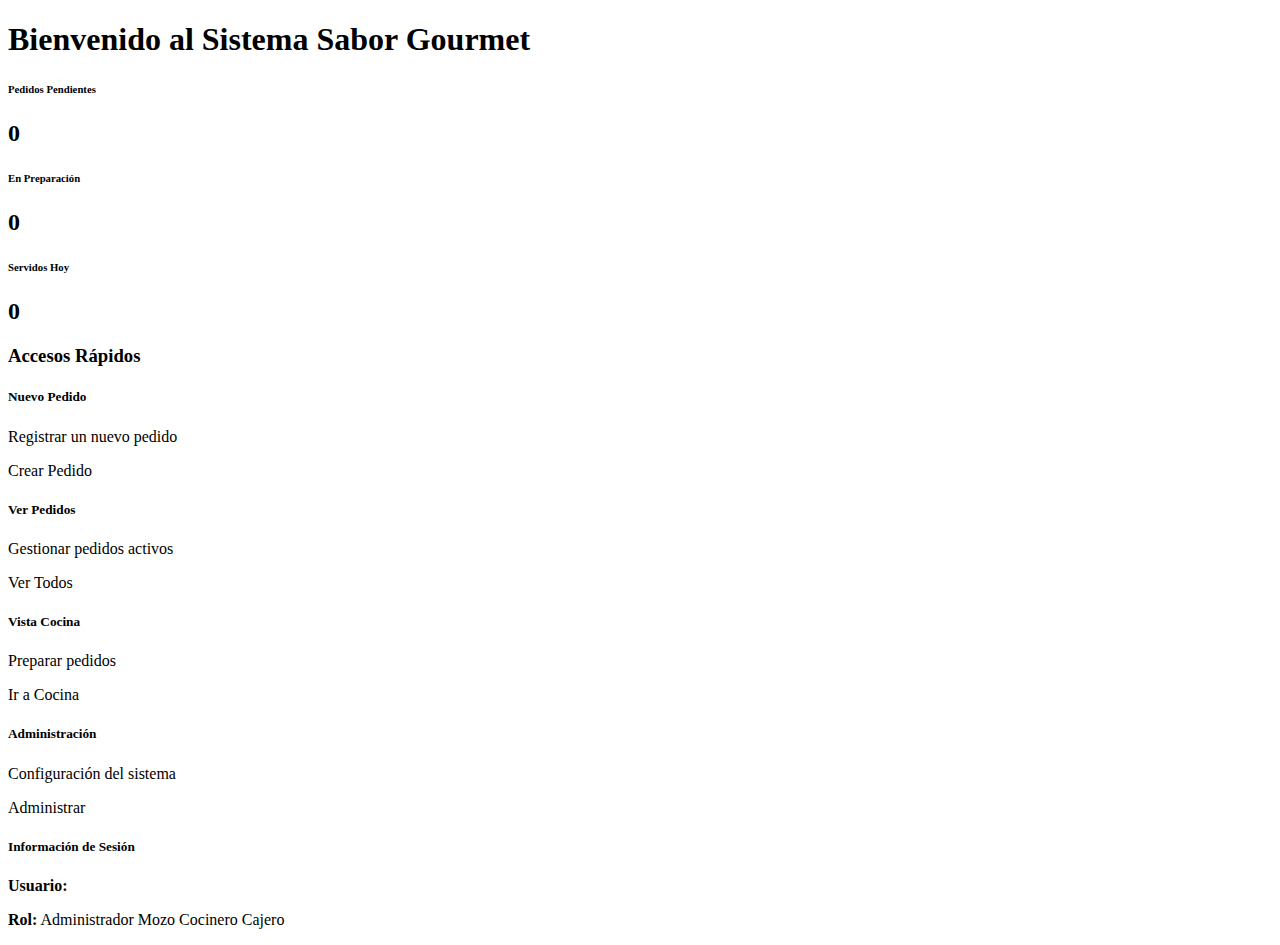
<file: src/main/resources/templates/index.html>
<!DOCTYPE html>
<html xmlns:th="http://www.thymeleaf.org"
      xmlns:sec="http://www.thymeleaf.org/extras/spring-security"
      xmlns:layout="http://www.ultraq.net.nz/thymeleaf/layout"
      layout:decorate="~{layout/base}">
<head>
    <title>Inicio - Sabor Gourmet</title>
</head>
<body>
<div layout:fragment="content">
    <div class="row">
        <div class="col-12">
            <h1 class="mb-4">
                <i class="bi bi-house-door-fill"></i>
                Bienvenido al Sistema Sabor Gourmet
            </h1>
        </div>
    </div>

    <!-- Tarjetas de Estadísticas -->
    <div class="row mb-4" sec:authorize="hasAnyRole('MOZO', 'COCINERO', 'ADMIN')">
        <div class="col-md-4">
            <div class="card bg-warning text-white">
                <div class="card-body">
                    <div class="d-flex justify-content-between align-items-center">
                        <div>
                            <h6 class="card-title text-white">Pedidos Pendientes</h6>
                            <h2 class="mb-0" th:text="${pedidosPendientes}">0</h2>
                        </div>
                        <i class="bi bi-hourglass-split" style="font-size: 3rem; opacity: 0.5;"></i>
                    </div>
                </div>
            </div>
        </div>

        <div class="col-md-4">
            <div class="card bg-info text-white">
                <div class="card-body">
                    <div class="d-flex justify-content-between align-items-center">
                        <div>
                            <h6 class="card-title text-white">En Preparación</h6>
                            <h2 class="mb-0" th:text="${pedidosEnPreparacion}">0</h2>
                        </div>
                        <i class="bi bi-fire" style="font-size: 3rem; opacity: 0.5;"></i>
                    </div>
                </div>
            </div>
        </div>

        <div class="col-md-4">
            <div class="card bg-success text-white">
                <div class="card-body">
                    <div class="d-flex justify-content-between align-items-center">
                        <div>
                            <h6 class="card-title text-white">Servidos Hoy</h6>
                            <h2 class="mb-0" th:text="${pedidosServidos}">0</h2>
                        </div>
                        <i class="bi bi-check-circle-fill" style="font-size: 3rem; opacity: 0.5;"></i>
                    </div>
                </div>
            </div>
        </div>
    </div>

    <!-- Accesos Rápidos -->
    <div class="row">
        <div class="col-12">
            <h3 class="mb-3">Accesos Rápidos</h3>
        </div>

        <div class="col-md-3 mb-3" sec:authorize="hasAnyRole('MOZO', 'ADMIN')">
            <div class="card h-100 text-center">
                <div class="card-body">
                    <i class="bi bi-plus-circle text-primary" style="font-size: 4rem;"></i>
                    <h5 class="card-title mt-3">Nuevo Pedido</h5>
                    <p class="card-text">Registrar un nuevo pedido</p>
                    <a th:href="@{/pedidos/nuevo}" class="btn btn-primary">
                        <i class="bi bi-plus"></i> Crear Pedido
                    </a>
                </div>
            </div>
        </div>

        <div class="col-md-3 mb-3" sec:authorize="hasAnyRole('MOZO', 'COCINERO', 'ADMIN')">
            <div class="card h-100 text-center">
                <div class="card-body">
                    <i class="bi bi-list-ul text-success" style="font-size: 4rem;"></i>
                    <h5 class="card-title mt-3">Ver Pedidos</h5>
                    <p class="card-text">Gestionar pedidos activos</p>
                    <a th:href="@{/pedidos}" class="btn btn-success">
                        <i class="bi bi-eye"></i> Ver Todos
                    </a>
                </div>
            </div>
        </div>

        <div class="col-md-3 mb-3" sec:authorize="hasAnyRole('COCINERO', 'ADMIN')">
            <div class="card h-100 text-center">
                <div class="card-body">
                    <i class="bi bi-fire text-danger" style="font-size: 4rem;"></i>
                    <h5 class="card-title mt-3">Vista Cocina</h5>
                    <p class="card-text">Preparar pedidos</p>
                    <a th:href="@{/pedidos/cocina}" class="btn btn-danger">
                        <i class="bi bi-fire"></i> Ir a Cocina
                    </a>
                </div>
            </div>
        </div>

        <div class="col-md-3 mb-3" sec:authorize="hasRole('ADMIN')">
            <div class="card h-100 text-center">
                <div class="card-body">
                    <i class="bi bi-gear text-secondary" style="font-size: 4rem;"></i>
                    <h5 class="card-title mt-3">Administración</h5>
                    <p class="card-text">Configuración del sistema</p>
                    <a th:href="@{/admin}" class="btn btn-secondary">
                        <i class="bi bi-gear"></i> Administrar
                    </a>
                </div>
            </div>
        </div>
    </div>

    <!-- Información del Usuario -->
    <div class="row mt-4">
        <div class="col-12">
            <div class="card">
                <div class="card-body">
                    <h5 class="card-title">
                        <i class="bi bi-person-badge"></i> Información de Sesión
                    </h5>
                    <p class="mb-1">
                        <strong>Usuario:</strong> <span sec:authentication="name"></span>
                    </p>
                    <p class="mb-0">
                        <strong>Rol:</strong>
                        <th:block sec:authorize="hasRole('ADMIN')">Administrador</th:block>
                        <th:block sec:authorize="hasRole('MOZO')">Mozo</th:block>
                        <th:block sec:authorize="hasRole('COCINERO')">Cocinero</th:block>
                        <th:block sec:authorize="hasRole('CAJERO')">Cajero</th:block>
                    </p>
                </div>
            </div>
        </div>
    </div>
</div>
</body>
</html>
</file>
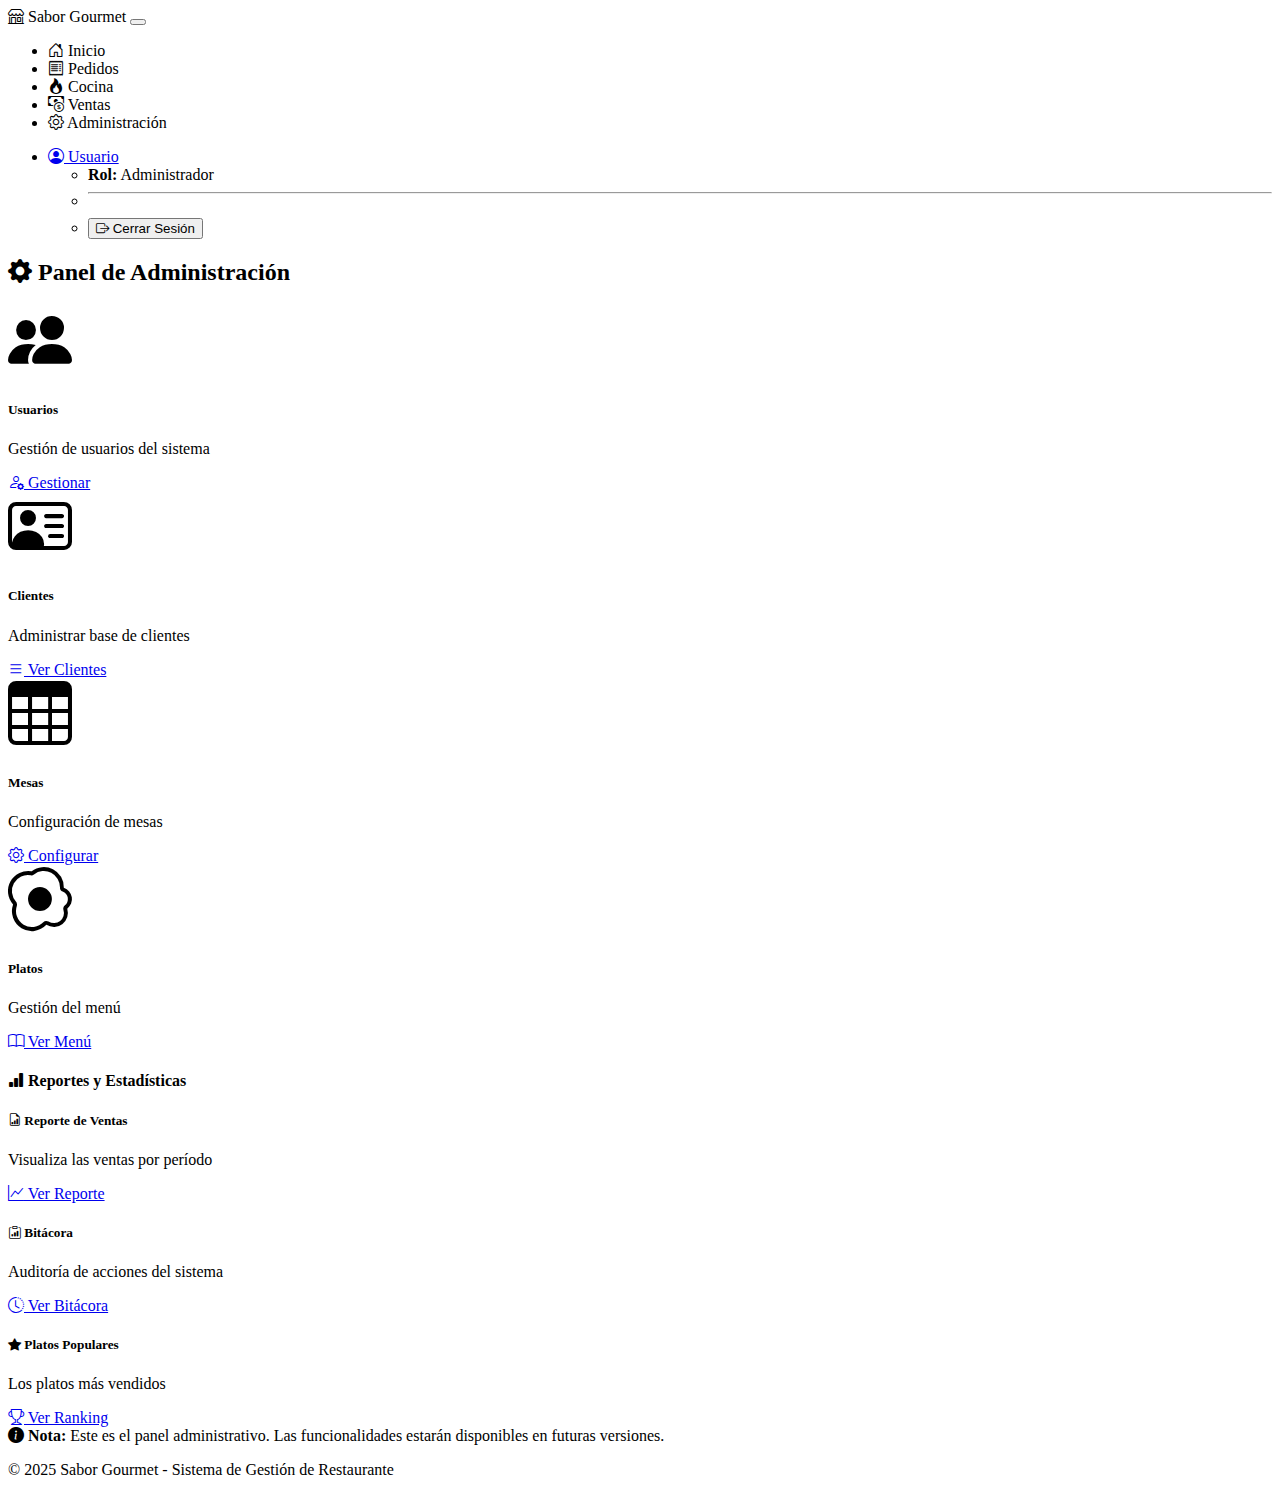
<file: src/main/resources/templates/admin/index.html>
<!DOCTYPE html>
<html xmlns:th="http://www.thymeleaf.org"
      xmlns:sec="http://www.thymeleaf.org/extras/spring-security">
<head>
    <meta charset="UTF-8">
    <meta name="viewport" content="width=device-width, initial-scale=1.0">
    <title>Administración - Sabor Gourmet</title>

    <!-- Bootstrap 5 CSS -->
    <link href="https://cdn.jsdelivr.net/npm/bootstrap@5.3.8/dist/css/bootstrap.min.css" rel="stylesheet" integrity="sha384-sRIl4kxILFvY47J16cr9ZwB07vP4J8+LH7qKQnuqkuIAvNWLzeN8tE5YBujZqJLB" crossorigin="anonymous">

    <!-- Bootstrap Icons -->
    <link rel="stylesheet" href="https://cdn.jsdelivr.net/npm/bootstrap-icons@1.11.2/font/bootstrap-icons.css">

    <!-- Custom CSS -->
    <link rel="stylesheet" th:href="@{/css/custom.css}">
</head>
<body>
<!-- Navbar (copia del index.html) -->
<nav class="navbar navbar-expand-lg navbar-dark bg-primary">
    <div class="container-fluid">
        <a class="navbar-brand" th:href="@{/}">
            <i class="bi bi-shop"></i> Sabor Gourmet
        </a>
        <button class="navbar-toggler" type="button" data-bs-toggle="collapse" data-bs-target="#navbarNav">
            <span class="navbar-toggler-icon"></span>
        </button>
        <div class="collapse navbar-collapse" id="navbarNav">
            <ul class="navbar-nav me-auto">
                <li class="nav-item">
                    <a class="nav-link" th:href="@{/}">
                        <i class="bi bi-house-door"></i> Inicio
                    </a>
                </li>
                <li class="nav-item" sec:authorize="hasAnyRole('MOZO', 'COCINERO', 'ADMIN')">
                    <a class="nav-link" th:href="@{/pedidos}">
                        <i class="bi bi-receipt"></i> Pedidos
                    </a>
                </li>
                <li class="nav-item" sec:authorize="hasAnyRole('COCINERO', 'ADMIN')">
                    <a class="nav-link" th:href="@{/pedidos/cocina}">
                        <i class="bi bi-fire"></i> Cocina
                    </a>
                </li>
                <li class="nav-item" sec:authorize="hasAnyRole('CAJERO', 'ADMIN')">
                    <a class="nav-link" th:href="@{/ventas}">
                        <i class="bi bi-cash-coin"></i> Ventas
                    </a>
                </li>
                <li class="nav-item" sec:authorize="hasRole('ADMIN')">
                    <a class="nav-link active" th:href="@{/admin}">
                        <i class="bi bi-gear"></i> Administración
                    </a>
                </li>
            </ul>
            <ul class="navbar-nav">
                <li class="nav-item dropdown">
                    <a class="nav-link dropdown-toggle" href="#" id="userDropdown" role="button"
                       data-bs-toggle="dropdown">
                        <i class="bi bi-person-circle"></i>
                        <span sec:authentication="name">Usuario</span>
                    </a>
                    <ul class="dropdown-menu dropdown-menu-end">
                        <li>
                                <span class="dropdown-item-text">
                                    <strong>Rol:</strong> Administrador
                                </span>
                        </li>
                        <li><hr class="dropdown-divider"></li>
                        <li>
                            <form th:action="@{/logout}" method="post">
                                <button type="submit" class="dropdown-item">
                                    <i class="bi bi-box-arrow-right"></i> Cerrar Sesión
                                </button>
                            </form>
                        </li>
                    </ul>
                </li>
            </ul>
        </div>
    </div>
</nav>

<!-- Contenido Principal -->
<main class="container-fluid py-4">
    <div class="row mb-4">
        <div class="col-12">
            <h2>
                <i class="bi bi-gear-fill"></i>
                Panel de Administración
            </h2>
        </div>
    </div>

    <!-- Gestión de Recursos -->
    <div class="row">
        <div class="col-md-3 mb-3">
            <div class="card h-100 text-center">
                <div class="card-body">
                    <i class="bi bi-people-fill text-primary" style="font-size: 4rem;"></i>
                    <h5 class="card-title mt-3">Usuarios</h5>
                    <p class="card-text">Gestión de usuarios del sistema</p>
                    <a href="#" class="btn btn-primary">
                        <i class="bi bi-person-gear"></i> Gestionar
                    </a>
                </div>
            </div>
        </div>

        <div class="col-md-3 mb-3">
            <div class="card h-100 text-center">
                <div class="card-body">
                    <i class="bi bi-person-vcard text-success" style="font-size: 4rem;"></i>
                    <h5 class="card-title mt-3">Clientes</h5>
                    <p class="card-text">Administrar base de clientes</p>
                    <a href="#" class="btn btn-success">
                        <i class="bi bi-list"></i> Ver Clientes
                    </a>
                </div>
            </div>
        </div>

        <div class="col-md-3 mb-3">
            <div class="card h-100 text-center">
                <div class="card-body">
                    <i class="bi bi-table text-warning" style="font-size: 4rem;"></i>
                    <h5 class="card-title mt-3">Mesas</h5>
                    <p class="card-text">Configuración de mesas</p>
                    <a href="#" class="btn btn-warning">
                        <i class="bi bi-gear"></i> Configurar
                    </a>
                </div>
            </div>
        </div>

        <div class="col-md-3 mb-3">
            <div class="card h-100 text-center">
                <div class="card-body">
                    <i class="bi bi-egg-fried text-danger" style="font-size: 4rem;"></i>
                    <h5 class="card-title mt-3">Platos</h5>
                    <p class="card-text">Gestión del menú</p>
                    <a href="#" class="btn btn-danger">
                        <i class="bi bi-book"></i> Ver Menú
                    </a>
                </div>
            </div>
        </div>
    </div>

    <!-- Reportes -->
    <div class="row mt-4">
        <div class="col-12">
            <h4 class="mb-3">
                <i class="bi bi-bar-chart-fill"></i> Reportes y Estadísticas
            </h4>
        </div>

        <div class="col-md-4 mb-3">
            <div class="card">
                <div class="card-body">
                    <h5 class="card-title">
                        <i class="bi bi-file-earmark-bar-graph"></i> Reporte de Ventas
                    </h5>
                    <p class="card-text">Visualiza las ventas por período</p>
                    <a href="#" class="btn btn-info">
                        <i class="bi bi-graph-up"></i> Ver Reporte
                    </a>
                </div>
            </div>
        </div>

        <div class="col-md-4 mb-3">
            <div class="card">
                <div class="card-body">
                    <h5 class="card-title">
                        <i class="bi bi-clipboard-data"></i> Bitácora
                    </h5>
                    <p class="card-text">Auditoría de acciones del sistema</p>
                    <a href="#" class="btn btn-secondary">
                        <i class="bi bi-clock-history"></i> Ver Bitácora
                    </a>
                </div>
            </div>
        </div>

        <div class="col-md-4 mb-3">
            <div class="card">
                <div class="card-body">
                    <h5 class="card-title">
                        <i class="bi bi-star-fill"></i> Platos Populares
                    </h5>
                    <p class="card-text">Los platos más vendidos</p>
                    <a href="#" class="btn btn-warning">
                        <i class="bi bi-trophy"></i> Ver Ranking
                    </a>
                </div>
            </div>
        </div>
    </div>

    <div class="alert alert-info mt-4" role="alert">
        <i class="bi bi-info-circle-fill"></i>
        <strong>Nota:</strong> Este es el panel administrativo. Las funcionalidades estarán disponibles en futuras versiones.
    </div>
</main>

<!-- Footer -->
<footer class="bg-light text-center text-muted py-3 mt-5">
    <div class="container">
        <p class="mb-0">© 2025 Sabor Gourmet - Sistema de Gestión de Restaurante</p>
    </div>
</footer>

<!-- Bootstrap 5 JS Bundle -->
<script src="https://cdn.jsdelivr.net/npm/bootstrap@5.3.8/dist/js/bootstrap.bundle.min.js" integrity="sha384-FKyoEForCGlyvwx9Hj09JcYn3nv7wiPVlz7YYwJrWVcXK/BmnVDxM+D2scQbITxI" crossorigin="anonymous"></script>
</body>
</html>
</file>
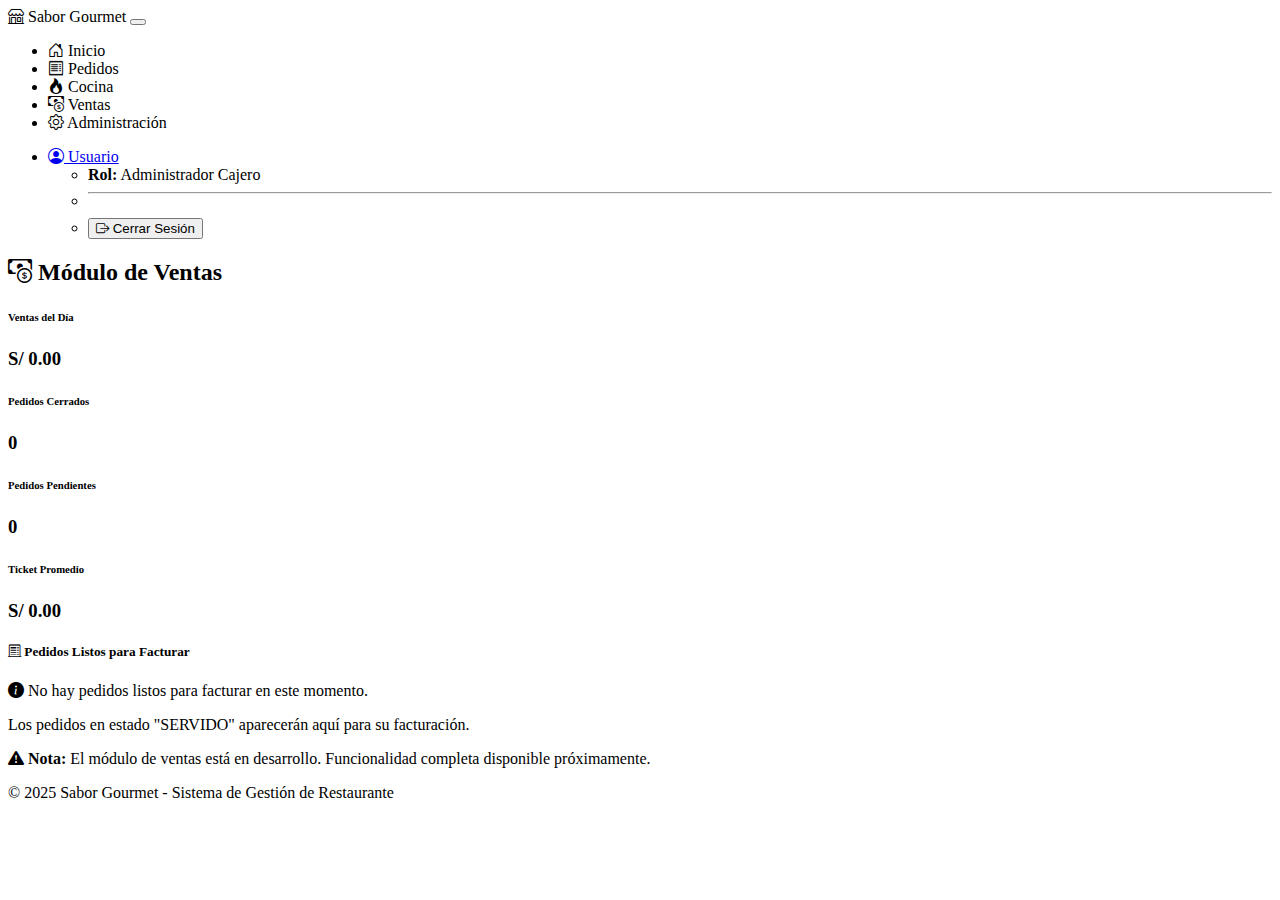
<file: src/main/resources/templates/ventas/index.html>
<!DOCTYPE html>
<html xmlns:th="http://www.thymeleaf.org"
      xmlns:sec="http://www.thymeleaf.org/extras/spring-security">
<head>
    <meta charset="UTF-8">
    <meta name="viewport" content="width=device-width, initial-scale=1.0">
    <title>Ventas - Sabor Gourmet</title>

    <!-- Bootstrap 5 CSS -->
    <link href="https://cdn.jsdelivr.net/npm/bootstrap@5.3.8/dist/css/bootstrap.min.css" rel="stylesheet" integrity="sha384-sRIl4kxILFvY47J16cr9ZwB07vP4J8+LH7qKQnuqkuIAvNWLzeN8tE5YBujZqJLB" crossorigin="anonymous">

    <!-- Bootstrap Icons -->
    <link rel="stylesheet" href="https://cdn.jsdelivr.net/npm/bootstrap-icons@1.11.2/font/bootstrap-icons.css">

    <!-- Custom CSS -->
    <link rel="stylesheet" th:href="@{/css/custom.css}">
</head>
<body>
<!-- Navbar (igual que antes) -->
<nav class="navbar navbar-expand-lg navbar-dark bg-primary">
    <div class="container-fluid">
        <a class="navbar-brand" th:href="@{/}">
            <i class="bi bi-shop"></i> Sabor Gourmet
        </a>
        <button class="navbar-toggler" type="button" data-bs-toggle="collapse" data-bs-target="#navbarNav">
            <span class="navbar-toggler-icon"></span>
        </button>
        <div class="collapse navbar-collapse" id="navbarNav">
            <ul class="navbar-nav me-auto">
                <li class="nav-item">
                    <a class="nav-link" th:href="@{/}">
                        <i class="bi bi-house-door"></i> Inicio
                    </a>
                </li>
                <li class="nav-item" sec:authorize="hasAnyRole('MOZO', 'COCINERO', 'ADMIN')">
                    <a class="nav-link" th:href="@{/pedidos}">
                        <i class="bi bi-receipt"></i> Pedidos
                    </a>
                </li>
                <li class="nav-item" sec:authorize="hasAnyRole('COCINERO', 'ADMIN')">
                    <a class="nav-link" th:href="@{/pedidos/cocina}">
                        <i class="bi bi-fire"></i> Cocina
                    </a>
                </li>
                <li class="nav-item" sec:authorize="hasAnyRole('CAJERO', 'ADMIN')">
                    <a class="nav-link active" th:href="@{/ventas}">
                        <i class="bi bi-cash-coin"></i> Ventas
                    </a>
                </li>
                <li class="nav-item" sec:authorize="hasRole('ADMIN')">
                    <a class="nav-link" th:href="@{/admin}">
                        <i class="bi bi-gear"></i> Administración
                    </a>
                </li>
            </ul>
            <ul class="navbar-nav">
                <li class="nav-item dropdown">
                    <a class="nav-link dropdown-toggle" href="#" id="userDropdown" role="button"
                       data-bs-toggle="dropdown">
                        <i class="bi bi-person-circle"></i>
                        <span sec:authentication="name">Usuario</span>
                    </a>
                    <ul class="dropdown-menu dropdown-menu-end">
                        <li>
                                <span class="dropdown-item-text">
                                    <strong>Rol:</strong>
                                    <span sec:authorize="hasRole('ADMIN')">Administrador</span>
                                    <span sec:authorize="hasRole('CAJERO')">Cajero</span>
                                </span>
                        </li>
                        <li><hr class="dropdown-divider"></li>
                        <li>
                            <form th:action="@{/logout}" method="post">
                                <button type="submit" class="dropdown-item">
                                    <i class="bi bi-box-arrow-right"></i> Cerrar Sesión
                                </button>
                            </form>
                        </li>
                    </ul>
                </li>
            </ul>
        </div>
    </div>
</nav>

<!-- Contenido Principal -->
<main class="container-fluid py-4">
    <div class="row mb-4">
        <div class="col-12">
            <h2>
                <i class="bi bi-cash-coin"></i>
                Módulo de Ventas
            </h2>
        </div>
    </div>

    <!-- Estadísticas del día -->
    <div class="row mb-4">
        <div class="col-md-3">
            <div class="card bg-success text-white">
                <div class="card-body">
                    <h6 class="card-title">Ventas del Día</h6>
                    <h3 class="mb-0">S/ 0.00</h3>
                </div>
            </div>
        </div>

        <div class="col-md-3">
            <div class="card bg-info text-white">
                <div class="card-body">
                    <h6 class="card-title">Pedidos Cerrados</h6>
                    <h3 class="mb-0">0</h3>
                </div>
            </div>
        </div>

        <div class="col-md-3">
            <div class="card bg-warning text-white">
                <div class="card-body">
                    <h6 class="card-title">Pedidos Pendientes</h6>
                    <h3 class="mb-0">0</h3>
                </div>
            </div>
        </div>

        <div class="col-md-3">
            <div class="card bg-primary text-white">
                <div class="card-body">
                    <h6 class="card-title">Ticket Promedio</h6>
                    <h3 class="mb-0">S/ 0.00</h3>
                </div>
            </div>
        </div>
    </div>

    <!-- Pedidos para facturar -->
    <div class="card">
        <div class="card-header bg-success text-white">
            <h5 class="mb-0">
                <i class="bi bi-receipt-cutoff"></i> Pedidos Listos para Facturar
            </h5>
        </div>
        <div class="card-body">
            <div class="alert alert-info" role="alert">
                <i class="bi bi-info-circle-fill"></i>
                No hay pedidos listos para facturar en este momento.
            </div>

            <p class="text-muted">
                Los pedidos en estado "SERVIDO" aparecerán aquí para su facturación.
            </p>
        </div>
    </div>

    <div class="alert alert-warning mt-4" role="alert">
        <i class="bi bi-exclamation-triangle-fill"></i>
        <strong>Nota:</strong> El módulo de ventas está en desarrollo. Funcionalidad completa disponible próximamente.
    </div>
</main>

<!-- Footer -->
<footer class="bg-light text-center text-muted py-3 mt-5">
    <div class="container">
        <p class="mb-0">© 2025 Sabor Gourmet - Sistema de Gestión de Restaurante</p>
    </div>
</footer>

<!-- Bootstrap 5 JS Bundle -->
<script src="https://cdn.jsdelivr.net/npm/bootstrap@5.3.8/dist/js/bootstrap.bundle.min.js" integrity="sha384-FKyoEForCGlyvwx9Hj09JcYn3nv7wiPVlz7YYwJrWVcXK/BmnVDxM+D2scQbITxI" crossorigin="anonymous"></script>
</body>
</html>
</file>
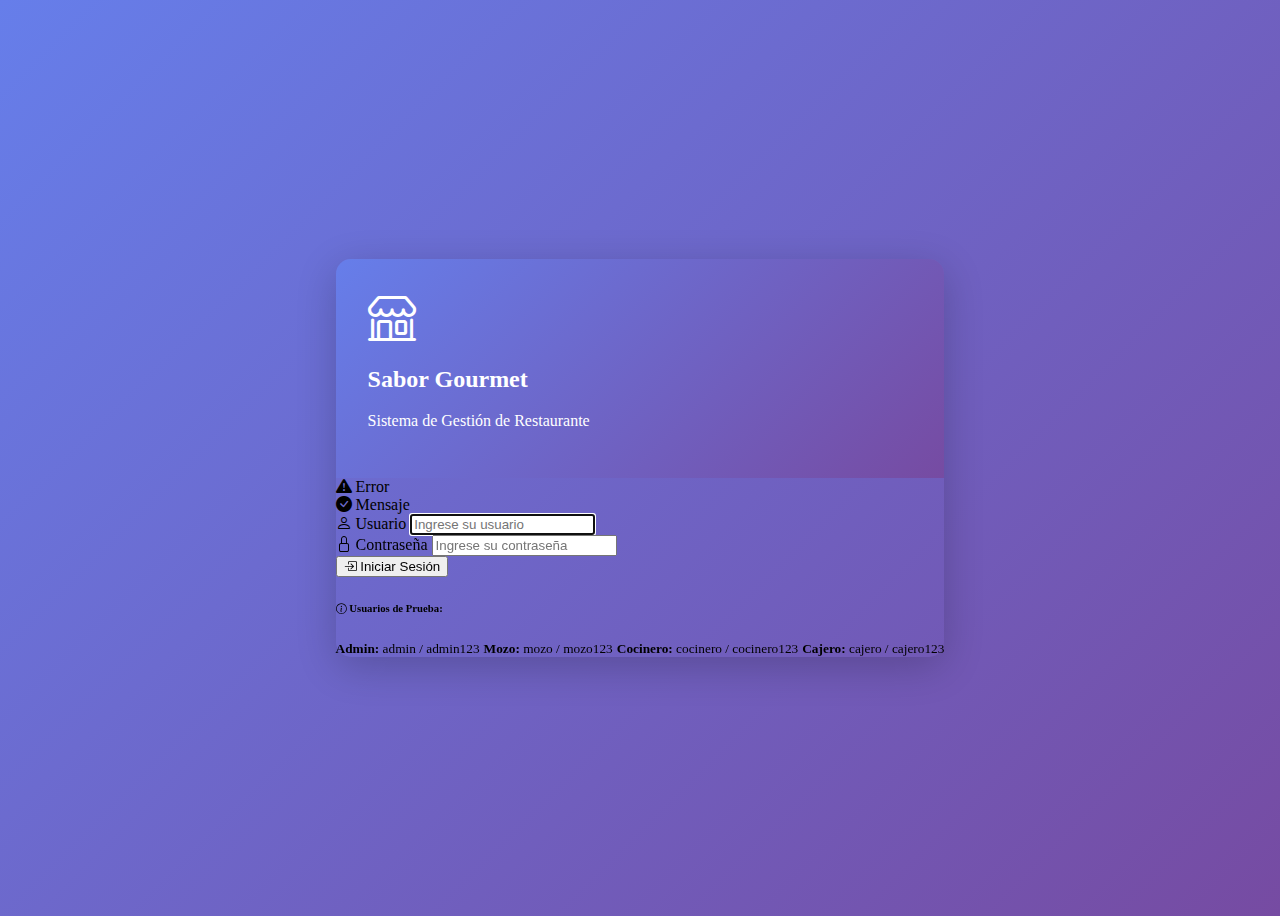
<file: src/main/resources/templates/login.html>
<!DOCTYPE html>
<html xmlns:th="http://www.thymeleaf.org">
<head>
    <meta charset="UTF-8">
    <meta name="viewport" content="width=device-width, initial-scale=1.0">
    <title>Login - Sabor Gourmet</title>

    <!-- Bootstrap 5 CSS -->
    <link rel="stylesheet" href="https://cdn.jsdelivr.net/npm/bootstrap-icons@1.11.2/font/bootstrap-icons.css">
    <link href="https://cdn.jsdelivr.net/npm/bootstrap@5.3.8/dist/css/bootstrap.min.css" rel="stylesheet" integrity="sha384-sRIl4kxILFvY47J16cr9ZwB07vP4J8+LH7qKQnuqkuIAvNWLzeN8tE5YBujZqJLB" crossorigin="anonymous">

    <style>
        body {
            background: linear-gradient(135deg, #667eea 0%, #764ba2 100%);
            min-height: 100vh;
            display: flex;
            align-items: center;
            justify-content: center;
        }
        .login-card {
            border-radius: 15px;
            box-shadow: 0 10px 40px rgba(0,0,0,0.2);
        }
        .login-header {
            background: linear-gradient(135deg, #667eea 0%, #764ba2 100%);
            color: white;
            border-radius: 15px 15px 0 0;
            padding: 2rem;
        }
    </style>
</head>
<body>
<div class="container">
    <div class="row justify-content-center">
        <div class="col-md-5">
            <div class="card login-card">
                <div class="login-header text-center">
                    <i class="bi bi-shop" style="font-size: 3rem;"></i>
                    <h2 class="mt-2">Sabor Gourmet</h2>
                    <p class="mb-0">Sistema de Gestión de Restaurante</p>
                </div>
                <div class="card-body p-4">
                    <!-- Mensajes -->
                    <div th:if="${error}" class="alert alert-danger" role="alert">
                        <i class="bi bi-exclamation-triangle-fill"></i>
                        <span th:text="${error}">Error</span>
                    </div>

                    <div th:if="${message}" class="alert alert-success" role="alert">
                        <i class="bi bi-check-circle-fill"></i>
                        <span th:text="${message}">Mensaje</span>
                    </div>

                    <!-- Formulario de Login -->
                    <form th:action="@{/login}" method="post">
                        <div class="mb-3">
                            <label for="username" class="form-label">
                                <i class="bi bi-person"></i> Usuario
                            </label>
                            <input type="text" class="form-control" id="username" name="username"
                                   placeholder="Ingrese su usuario" required autofocus>
                        </div>

                        <div class="mb-3">
                            <label for="password" class="form-label">
                                <i class="bi bi-lock"></i> Contraseña
                            </label>
                            <input type="password" class="form-control" id="password" name="password"
                                   placeholder="Ingrese su contraseña" required>
                        </div>

                        <div class="d-grid">
                            <button type="submit" class="btn btn-primary btn-lg">
                                <i class="bi bi-box-arrow-in-right"></i> Iniciar Sesión
                            </button>
                        </div>
                    </form>

                    <!-- Usuarios de prueba -->
                    <div class="mt-4 p-3 bg-light rounded">
                        <h6 class="text-muted mb-2">
                            <i class="bi bi-info-circle"></i> Usuarios de Prueba:
                        </h6>
                        <small class="d-block"><strong>Admin:</strong> admin / admin123</small>
                        <small class="d-block"><strong>Mozo:</strong> mozo / mozo123</small>
                        <small class="d-block"><strong>Cocinero:</strong> cocinero / cocinero123</small>
                        <small class="d-block"><strong>Cajero:</strong> cajero / cajero123</small>
                    </div>
                </div>
            </div>
        </div>
    </div>
</div>

<script th:src="@{/webjars/bootstrap/5.3.2/js/bootstrap.bundle.min.js}"></script>
</body>
</html>
</file>
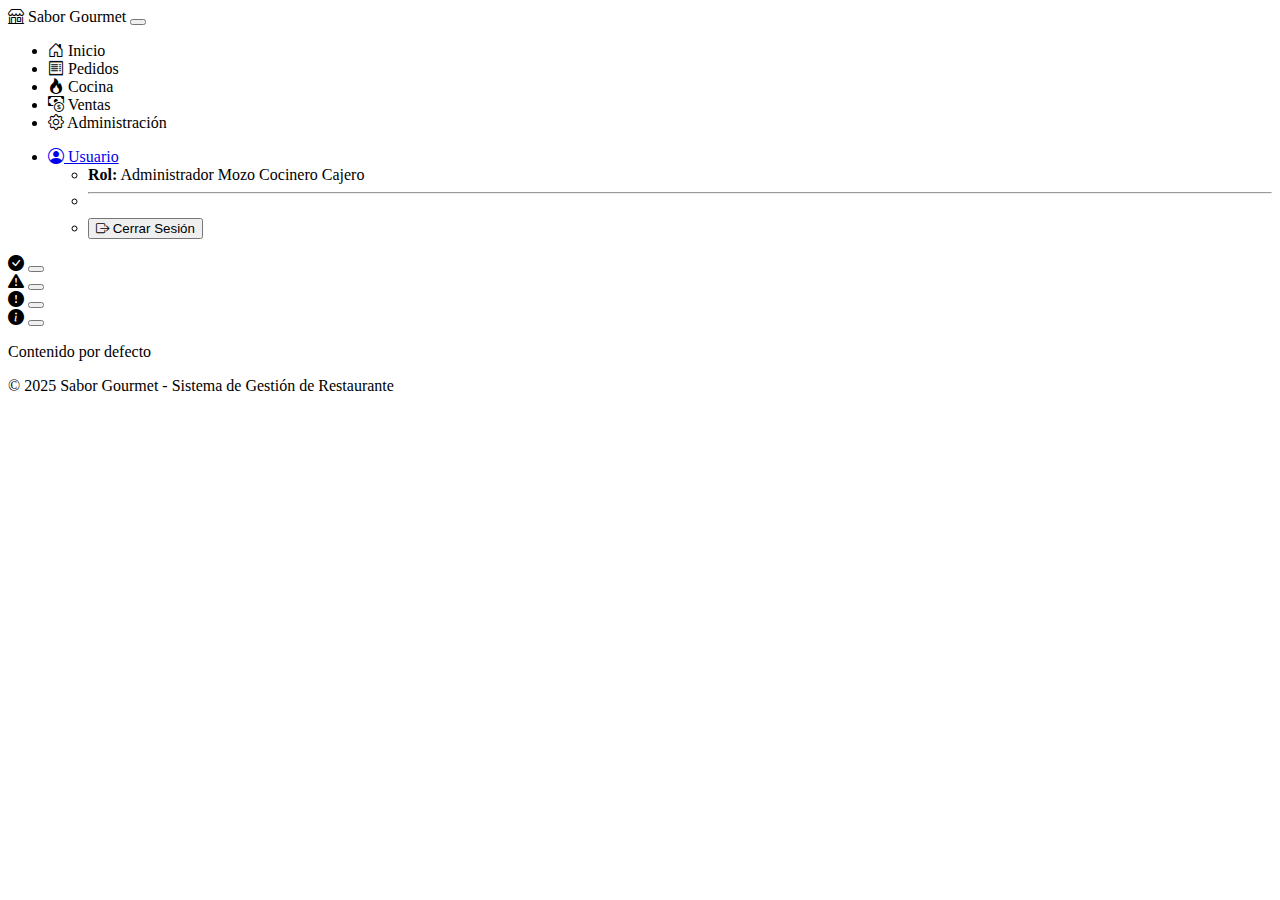
<file: src/main/resources/templates/layout/base.html>
<!DOCTYPE html>
<html xmlns:th="http://www.thymeleaf.org"
      xmlns:sec="http://www.thymeleaf.org/extras/spring-security" xmlns:layout="">
<head>
    <meta charset="UTF-8">
    <meta name="viewport" content="width=device-width, initial-scale=1.0">
    <title th:text="${titulo != null ? titulo + ' - Sabor Gourmet' : 'Sabor Gourmet'}">Sabor Gourmet</title>

    <!-- Bootstrap 5 CSS -->
    <link href="https://cdn.jsdelivr.net/npm/bootstrap@5.3.8/dist/css/bootstrap.min.css" rel="stylesheet" integrity="sha384-sRIl4kxILFvY47J16cr9ZwB07vP4J8+LH7qKQnuqkuIAvNWLzeN8tE5YBujZqJLB" crossorigin="anonymous">

    <!-- Bootstrap Icons -->
    <link rel="stylesheet" href="https://cdn.jsdelivr.net/npm/bootstrap-icons@1.11.2/font/bootstrap-icons.css">

    <!-- Custom CSS -->
    <link rel="stylesheet" th:href="@{/css/custom.css}">

    <th:block layout:fragment="styles"></th:block>
</head>
<body>
<!-- Navbar -->
<nav class="navbar navbar-expand-lg navbar-dark bg-primary" th:fragment="navbar">
    <div class="container-fluid">
        <a class="navbar-brand" th:href="@{/}">
            <i class="bi bi-shop"></i> Sabor Gourmet
        </a>
        <button class="navbar-toggler" type="button" data-bs-toggle="collapse" data-bs-target="#navbarNav">
            <span class="navbar-toggler-icon"></span>
        </button>
        <div class="collapse navbar-collapse" id="navbarNav">
            <ul class="navbar-nav me-auto">
                <li class="nav-item">
                    <a class="nav-link" th:href="@{/}">
                        <i class="bi bi-house-door"></i> Inicio
                    </a>
                </li>
                <li class="nav-item" sec:authorize="hasAnyRole('MOZO', 'COCINERO', 'ADMIN')">
                    <a class="nav-link" th:href="@{/pedidos}">
                        <i class="bi bi-receipt"></i> Pedidos
                    </a>
                </li>
                <li class="nav-item" sec:authorize="hasAnyRole('COCINERO', 'ADMIN')">
                    <a class="nav-link" th:href="@{/pedidos/cocina}">
                        <i class="bi bi-fire"></i> Cocina
                    </a>
                </li>
                <li class="nav-item" sec:authorize="hasAnyRole('CAJERO', 'ADMIN')">
                    <a class="nav-link" th:href="@{/ventas}">
                        <i class="bi bi-cash-coin"></i> Ventas
                    </a>
                </li>
                <li class="nav-item" sec:authorize="hasRole('ADMIN')">
                    <a class="nav-link" th:href="@{/admin}">
                        <i class="bi bi-gear"></i> Administración
                    </a>
                </li>
            </ul>
            <ul class="navbar-nav">
                <li class="nav-item dropdown">
                    <a class="nav-link dropdown-toggle" href="#" id="userDropdown" role="button"
                       data-bs-toggle="dropdown">
                        <i class="bi bi-person-circle"></i>
                        <span sec:authentication="name">Usuario</span>
                    </a>
                    <ul class="dropdown-menu dropdown-menu-end">
                        <li>
                                <span class="dropdown-item-text">
                                    <strong>Rol:</strong>
                                    <th:block sec:authorize="hasRole('ADMIN')">Administrador</th:block>
                                    <th:block sec:authorize="hasRole('MOZO')">Mozo</th:block>
                                    <th:block sec:authorize="hasRole('COCINERO')">Cocinero</th:block>
                                    <th:block sec:authorize="hasRole('CAJERO')">Cajero</th:block>
                                </span>
                        </li>
                        <li><hr class="dropdown-divider"></li>
                        <li>
                            <form th:action="@{/logout}" method="post">
                                <button type="submit" class="dropdown-item">
                                    <i class="bi bi-box-arrow-right"></i> Cerrar Sesión
                                </button>
                            </form>
                        </li>
                    </ul>
                </li>
            </ul>
        </div>
    </div>
</nav>

<!-- Contenido Principal -->
<main class="container-fluid py-4">
    <!-- Alertas -->
    <div th:if="${success}" class="alert alert-success alert-dismissible fade show" role="alert">
        <i class="bi bi-check-circle-fill"></i>
        <span th:text="${success}"></span>
        <button type="button" class="btn-close" data-bs-dismiss="alert"></button>
    </div>

    <div th:if="${error}" class="alert alert-danger alert-dismissible fade show" role="alert">
        <i class="bi bi-exclamation-triangle-fill"></i>
        <span th:text="${error}"></span>
        <button type="button" class="btn-close" data-bs-dismiss="alert"></button>
    </div>

    <div th:if="${warning}" class="alert alert-warning alert-dismissible fade show" role="alert">
        <i class="bi bi-exclamation-circle-fill"></i>
        <span th:text="${warning}"></span>
        <button type="button" class="btn-close" data-bs-dismiss="alert"></button>
    </div>

    <div th:if="${info}" class="alert alert-info alert-dismissible fade show" role="alert">
        <i class="bi bi-info-circle-fill"></i>
        <span th:text="${info}"></span>
        <button type="button" class="btn-close" data-bs-dismiss="alert"></button>
    </div>

    <!-- Contenido específico de cada página -->
    <div layout:fragment="content">
        <p>Contenido por defecto</p>
    </div>
</main>

<!-- Footer -->
<footer class="bg-light text-center text-muted py-3 mt-5">
    <div class="container">
        <p class="mb-0">© 2025 Sabor Gourmet - Sistema de Gestión de Restaurante</p>
    </div>
</footer>

<!-- Bootstrap 5 JS Bundle -->
<script src="https://cdn.jsdelivr.net/npm/bootstrap@5.3.8/dist/js/bootstrap.bundle.min.js" integrity="sha384-FKyoEForCGlyvwx9Hj09JcYn3nv7wiPVlz7YYwJrWVcXK/BmnVDxM+D2scQbITxI" crossorigin="anonymous"></script>

<!-- Custom JS -->
<th:block layout:fragment="scripts"></th:block>
</body>
</html>
</file>
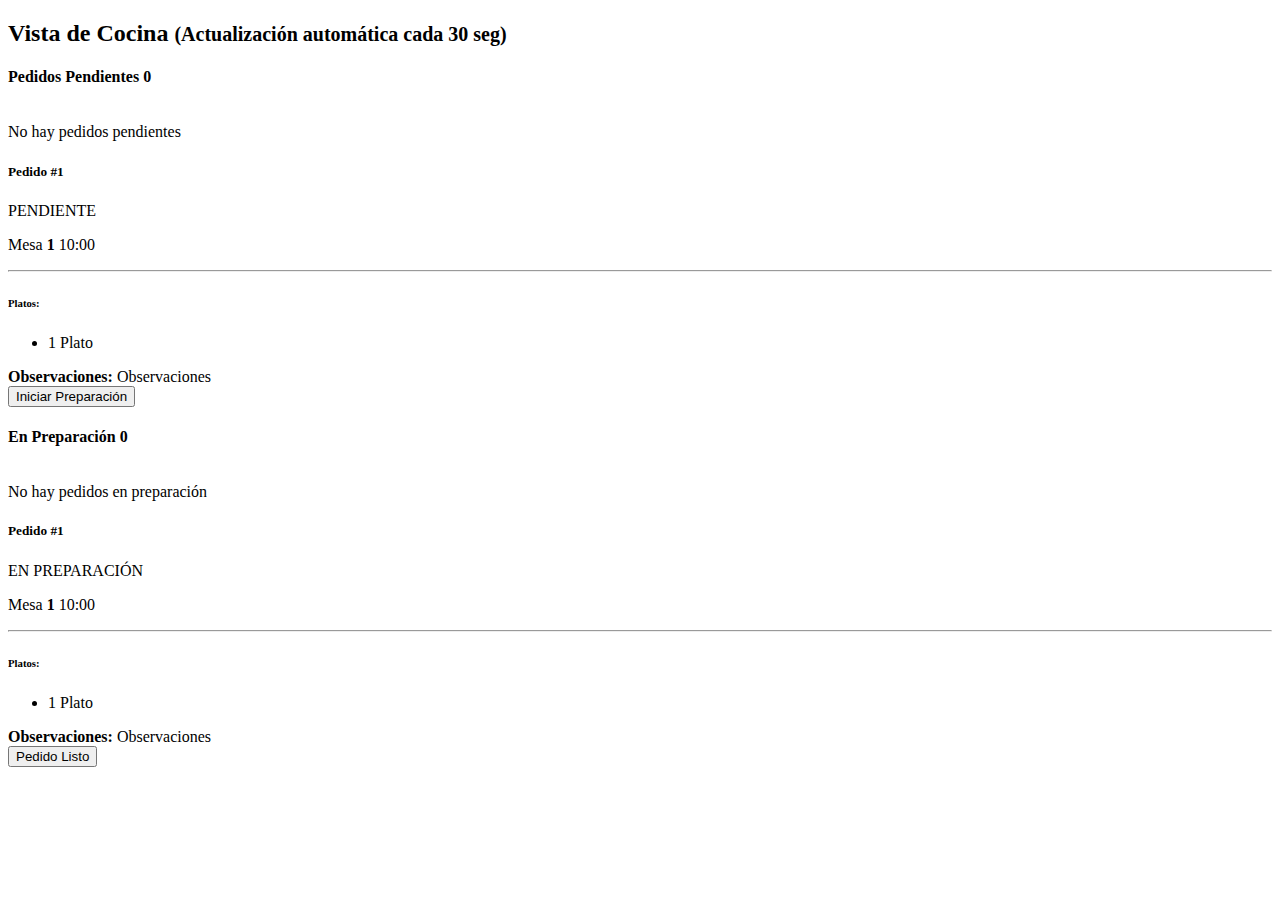
<file: src/main/resources/templates/pedidos/cocina.html>
<!DOCTYPE html>
<html xmlns:th="http://www.thymeleaf.org"
      xmlns:layout="http://www.ultraq.net.nz/thymeleaf/layout"
      layout:decorate="~{layout/base}">
<head>
  <title th:text="${titulo}">Vista de Cocina</title>
  <meta http-equiv="refresh" content="30">
</head>
<body>
<div layout:fragment="content">
  <div class="row mb-4">
    <div class="col-12">
      <h2>
        <i class="bi bi-fire"></i>
        <span th:text="${titulo}">Vista de Cocina</span>
        <small class="text-muted">(Actualización automática cada 30 seg)</small>
      </h2>
    </div>
  </div>

  <div class="row">
    <!-- Pedidos Pendientes -->
    <div class="col-lg-6 mb-4">
      <div class="card border-warning">
        <div class="card-header bg-warning text-dark">
          <h4 class="mb-0">
            <i class="bi bi-hourglass-split"></i>
            Pedidos Pendientes
            <span class="badge bg-dark" th:text="${#lists.size(pedidosPendientes)}">0</span>
          </h4>
        </div>
        <div class="card-body" style="max-height: 70vh; overflow-y: auto;">
          <div th:if="${#lists.isEmpty(pedidosPendientes)}"
               class="text-center text-muted py-5">
            <i class="bi bi-inbox" style="font-size: 3rem;"></i>
            <p class="mt-2">No hay pedidos pendientes</p>
          </div>

          <div th:each="pedido : ${pedidosPendientes}" class="card mb-3 shadow-sm">
            <div class="card-body">
              <div class="d-flex justify-content-between align-items-start mb-2">
                <h5 class="mb-0">
                  <i class="bi bi-receipt"></i>
                  Pedido <span th:text="'#' + ${pedido.idPedido}">#1</span>
                </h5>
                <span class="badge bg-warning text-dark">PENDIENTE</span>
              </div>

              <p class="mb-2">
                <i class="bi bi-table"></i> Mesa <strong th:text="${pedido.mesa.numero}">1</strong>
                <span class="text-muted ms-2">
                                        <i class="bi bi-clock"></i>
                                        <span th:text="${#temporals.format(pedido.fechaHora, 'HH:mm')}">10:00</span>
                                    </span>
              </p>

              <hr>

              <h6>Platos:</h6>
              <ul class="list-unstyled mb-3">
                <li th:each="detalle : ${pedido.detalles}" class="mb-1">
                  <span class="badge bg-secondary" th:text="${detalle.cantidad}">1</span>
                  <span th:text="${detalle.plato.nombre}">Plato</span>
                </li>
              </ul>

              <div th:if="${pedido.observaciones != null && !pedido.observaciones.isEmpty()}"
                   class="alert alert-info mb-3" role="alert">
                <i class="bi bi-info-circle"></i>
                <strong>Observaciones:</strong>
                <span th:text="${pedido.observaciones}">Observaciones</span>
              </div>

              <form th:action="@{/pedidos/{id}/estado(id=${pedido.idPedido})}" method="post">
                <button type="submit" name="nuevoEstado" value="EN_PREPARACION"
                        class="btn btn-info w-100">
                  <i class="bi bi-fire"></i> Iniciar Preparación
                </button>
              </form>
            </div>
          </div>
        </div>
      </div>
    </div>

    <!-- Pedidos En Preparación -->
    <div class="col-lg-6 mb-4">
      <div class="card border-info">
        <div class="card-header bg-info text-white">
          <h4 class="mb-0">
            <i class="bi bi-fire"></i>
            En Preparación
            <span class="badge bg-dark" th:text="${#lists.size(pedidosEnPreparacion)}">0</span>
          </h4>
        </div>
        <div class="card-body" style="max-height: 70vh; overflow-y: auto;">
          <div th:if="${#lists.isEmpty(pedidosEnPreparacion)}"
               class="text-center text-muted py-5">
            <i class="bi bi-inbox" style="font-size: 3rem;"></i>
            <p class="mt-2">No hay pedidos en preparación</p>
          </div>

          <div th:each="pedido : ${pedidosEnPreparacion}" class="card mb-3 shadow-sm">
            <div class="card-body">
              <div class="d-flex justify-content-between align-items-start mb-2">
                <h5 class="mb-0">
                  <i class="bi bi-receipt"></i>
                  Pedido <span th:text="'#' + ${pedido.idPedido}">#1</span>
                </h5>
                <span class="badge bg-info">EN PREPARACIÓN</span>
              </div>

              <p class="mb-2">
                <i class="bi bi-table"></i> Mesa <strong th:text="${pedido.mesa.numero}">1</strong>
                <span class="text-muted ms-2">
                                        <i class="bi bi-clock"></i>
                                        <span th:text="${#temporals.format(pedido.fechaHora, 'HH:mm')}">10:00</span>
                                    </span>
              </p>

              <hr>

              <h6>Platos:</h6>
              <ul class="list-unstyled mb-3">
                <li th:each="detalle : ${pedido.detalles}" class="mb-1">
                  <span class="badge bg-secondary" th:text="${detalle.cantidad}">1</span>
                  <span th:text="${detalle.plato.nombre}">Plato</span>
                </li>
              </ul>

              <div th:if="${pedido.observaciones != null && !pedido.observaciones.isEmpty()}"
                   class="alert alert-info mb-3" role="alert">
                <i class="bi bi-info-circle"></i>
                <strong>Observaciones:</strong>
                <span th:text="${pedido.observaciones}">Observaciones</span>
              </div>

              <form th:action="@{/pedidos/{id}/estado(id=${pedido.idPedido})}" method="post">
                <button type="submit" name="nuevoEstado" value="SERVIDO"
                        class="btn btn-success w-100">
                  <i class="bi bi-check-circle"></i> Pedido Listo
                </button>
              </form>
            </div>
          </div>
        </div>
      </div>
    </div>
  </div>
</div>
</body>
</html>
</file>
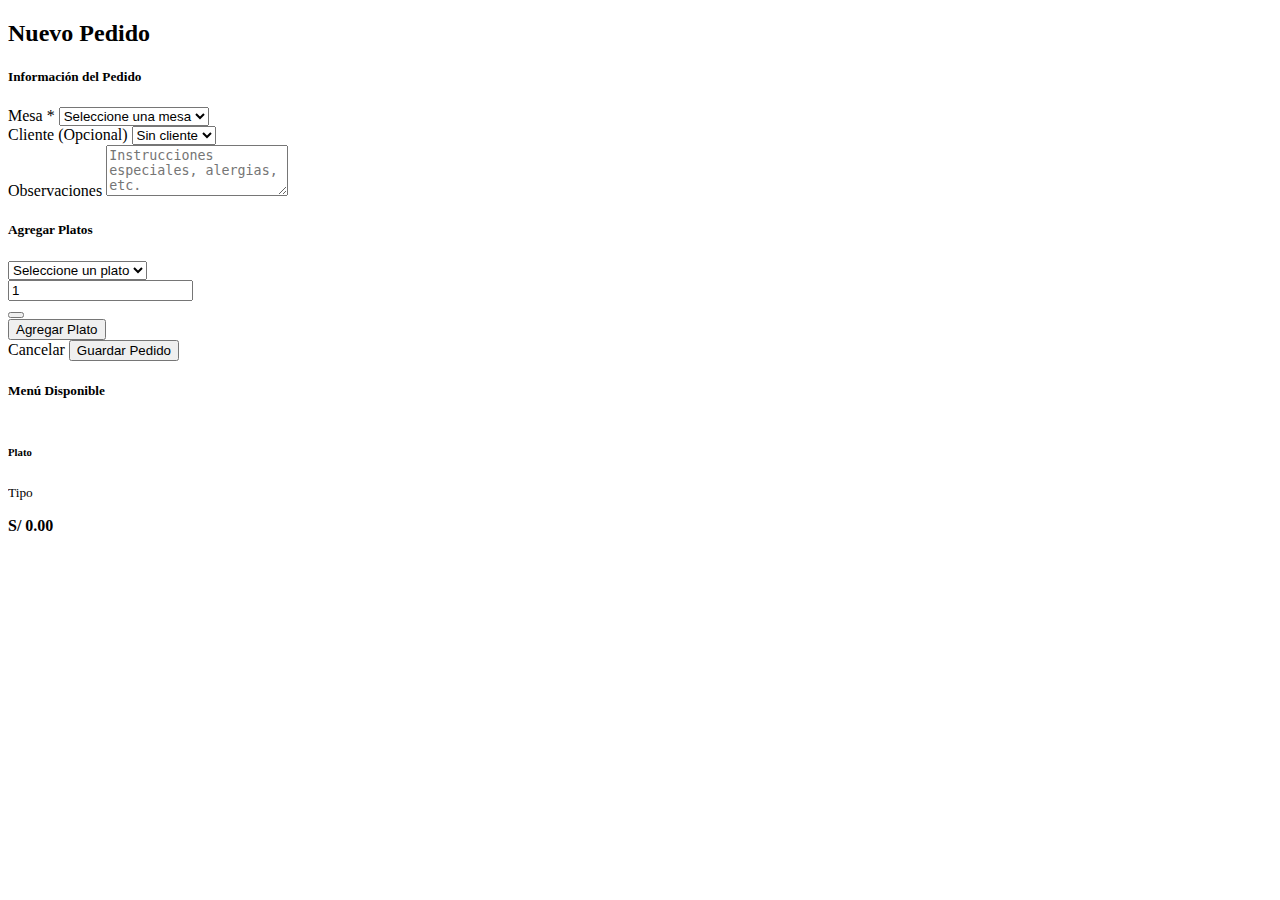
<file: src/main/resources/templates/pedidos/crear.html>
<!DOCTYPE html>
<html xmlns:th="http://www.thymeleaf.org"
      xmlns:layout="http://www.ultraq.net.nz/thymeleaf/layout"
      layout:decorate="~{layout/base}">
<head>
    <title th:text="${titulo}">Nuevo Pedido</title>
</head>
<body>
<div layout:fragment="content">
    <div class="row mb-4">
        <div class="col-12">
            <h2>
                <i class="bi bi-plus-circle"></i>
                <span th:text="${titulo}">Nuevo Pedido</span>
            </h2>
        </div>
    </div>

    <div class="row">
        <div class="col-lg-8">
            <div class="card">
                <div class="card-header bg-primary text-white">
                    <h5 class="mb-0">
                        <i class="bi bi-info-circle"></i> Información del Pedido
                    </h5>
                </div>
                <div class="card-body">
                    <form th:action="@{/pedidos/guardar}" th:object="${pedidoDTO}" method="post" id="formPedido">
                        <!-- Mesa -->
                        <div class="mb-3">
                            <label for="idMesa" class="form-label">
                                <i class="bi bi-table"></i> Mesa <span class="text-danger">*</span>
                            </label>
                            <select class="form-select" th:field="*{idMesa}" id="idMesa" required>
                                <option value="">Seleccione una mesa</option>
                                <option th:each="mesa : ${mesas}"
                                        th:value="${mesa.idMesa}"
                                        th:text="'Mesa ' + ${mesa.numero} + ' - ' + ${mesa.estado.displayName} + ' (Cap: ' + ${mesa.capacidad} + ')'"
                                        th:disabled="${mesa.estado == T(com.restaurant.saborgourmet.model.enums.EstadoMesa).OCUPADA}">
                                </option>
                            </select>
                            <div class="invalid-feedback" th:if="${#fields.hasErrors('idMesa')}"
                                 th:errors="*{idMesa}">
                            </div>
                        </div>

                        <!-- Cliente (Opcional) -->
                        <div class="mb-3">
                            <label for="idCliente" class="form-label">
                                <i class="bi bi-person"></i> Cliente (Opcional)
                            </label>
                            <select class="form-select" th:field="*{idCliente}" id="idCliente">
                                <option value="">Sin cliente</option>
                                <option th:each="cliente : ${clientes}"
                                        th:value="${cliente.idCliente}"
                                        th:text="${cliente.nombreCompleto} + ' - ' + ${cliente.dni}">
                                </option>
                            </select>
                        </div>

                        <!-- Observaciones -->
                        <div class="mb-3">
                            <label for="observaciones" class="form-label">
                                <i class="bi bi-chat-left-text"></i> Observaciones
                            </label>
                            <textarea class="form-control" th:field="*{observaciones}"
                                      id="observaciones" rows="3"
                                      placeholder="Instrucciones especiales, alergias, etc."></textarea>
                        </div>

                        <!-- Platos del Pedido -->
                        <div class="mb-3">
                            <h5 class="border-bottom pb-2">
                                <i class="bi bi-cart-plus"></i> Agregar Platos
                            </h5>
                            <div id="detallesContainer">
                                <!-- Los detalles se agregarán dinámicamente aquí -->
                            </div>
                            <button type="button" class="btn btn-success btn-sm" onclick="agregarDetalle()">
                                <i class="bi bi-plus-circle"></i> Agregar Plato
                            </button>
                        </div>

                        <!-- Botones -->
                        <div class="d-grid gap-2 d-md-flex justify-content-md-end">
                            <a th:href="@{/pedidos}" class="btn btn-secondary">
                                <i class="bi bi-x-circle"></i> Cancelar
                            </a>
                            <button type="submit" class="btn btn-primary">
                                <i class="bi bi-save"></i> Guardar Pedido
                            </button>
                        </div>
                    </form>
                </div>
            </div>
        </div>

        <!-- Panel lateral con menú de platos -->
        <div class="col-lg-4">
            <div class="card sticky-top" style="top: 20px;">
                <div class="card-header bg-success text-white">
                    <h5 class="mb-0">
                        <i class="bi bi-book"></i> Menú Disponible
                    </h5>
                </div>
                <div class="card-body" style="max-height: 600px; overflow-y: auto;">
                    <div th:each="plato : ${platos}" class="card mb-2">
                        <div class="card-body p-2">
                            <h6 class="card-title mb-1" th:text="${plato.nombre}">Plato</h6>
                            <p class="card-text mb-1">
                                <small class="text-muted" th:text="${plato.tipo}">Tipo</small>
                            </p>
                            <p class="card-text mb-0">
                                <strong th:text="'S/ ' + ${#numbers.formatDecimal(plato.precio, 1, 2)}">
                                    S/ 0.00
                                </strong>
                            </p>
                        </div>
                    </div>
                </div>
            </div>
        </div>
    </div>
</div>

<th:block layout:fragment="scripts">
    <script th:inline="javascript">
        let detalleIndex = 0;

        const platos = /*[[${platos}]]*/ [];

        function agregarDetalle() {
            const container = document.getElementById('detallesContainer');
            const detalleHtml = `
                    <div class="row mb-2 detalle-item" id="detalle-${detalleIndex}">
                        <div class="col-md-6">
                            <select class="form-select form-select-sm"
                                    name="detalles[${detalleIndex}].idPlato" required>
                                <option value="">Seleccione un plato</option>
                                ${platos.map(plato =>
                `<option value="${plato.idPlato}">${plato.nombre} - S/ ${plato.precio.toFixed(2)}</option>`
            ).join('')}
                            </select>
                        </div>
                        <div class="col-md-4">
                            <input type="number" class="form-control form-control-sm"
                                   name="detalles[${detalleIndex}].cantidad"
                                   placeholder="Cantidad" min="1" value="1" required>
                        </div>
                        <div class="col-md-2">
                            <button type="button" class="btn btn-danger btn-sm w-100"
                                    onclick="eliminarDetalle(${detalleIndex})">
                                <i class="bi bi-trash"></i>
                            </button>
                        </div>
                    </div>
                `;

            container.insertAdjacentHTML('beforeend', detalleHtml);
            detalleIndex++;
        }

        function eliminarDetalle(index) {
            const elemento = document.getElementById(`detalle-${index}`);
            if (elemento) {
                elemento.remove();
            }
        }

        // Agregar al menos un detalle al cargar
        document.addEventListener('DOMContentLoaded', function() {
            agregarDetalle();
        });
    </script>
</th:block>
</body>
</html>
</file>
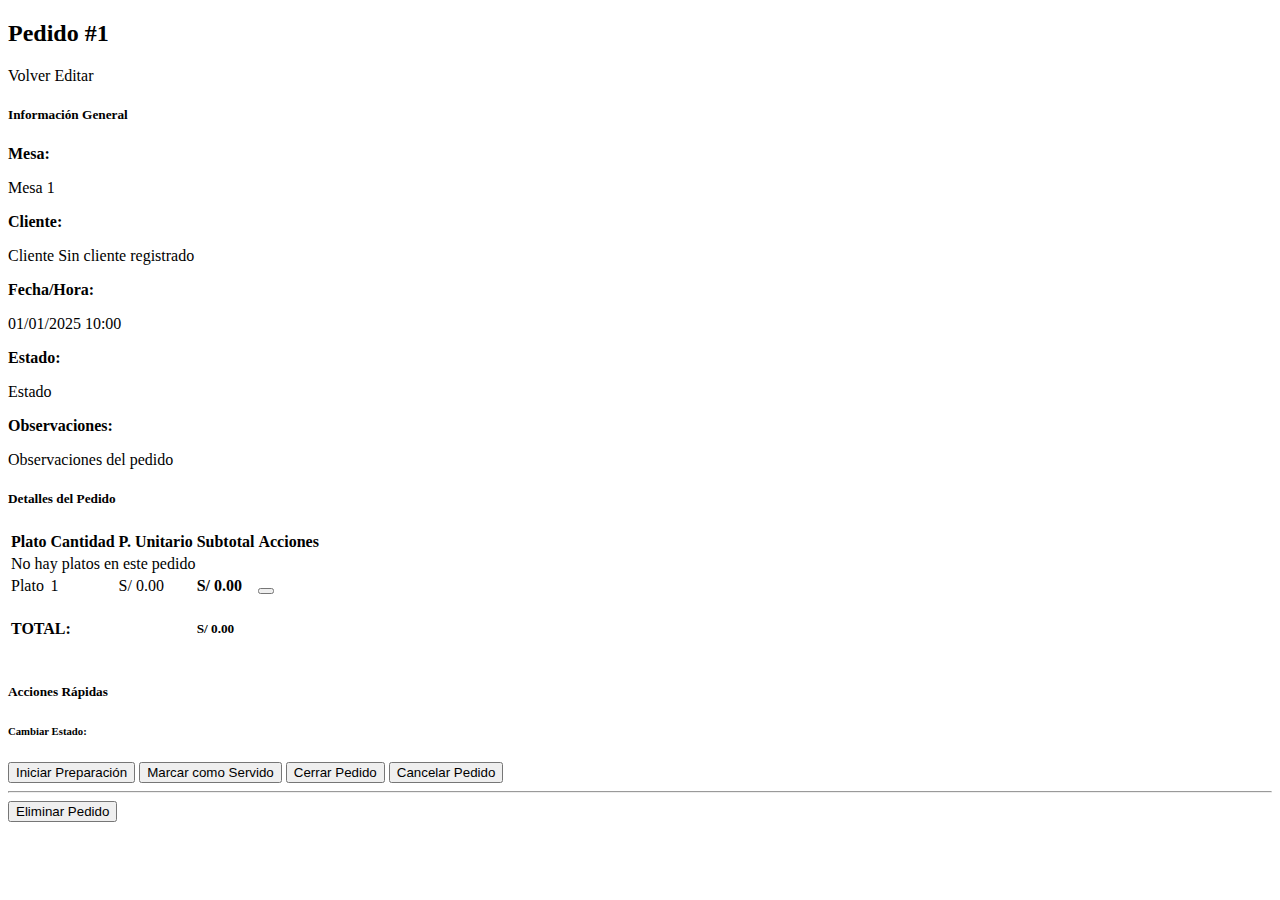
<file: src/main/resources/templates/pedidos/detalle.html>
<!DOCTYPE html>
<html xmlns:th="http://www.thymeleaf.org"
      xmlns:sec="http://www.thymeleaf.org/extras/spring-security"
      xmlns:layout="http://www.ultraq.net.nz/thymeleaf/layout"
      layout:decorate="~{layout/base}">
<head>
    <title th:text="${titulo}">Detalle del Pedido</title>
</head>
<body>
<div layout:fragment="content">
    <div class="row mb-4">
        <div class="col-md-6">
            <h2>
                <i class="bi bi-receipt"></i>
                Pedido <span th:text="'#' + ${pedido.idPedido}">#1</span>
            </h2>
        </div>
        <div class="col-md-6 text-end">
            <a th:href="@{/pedidos}" class="btn btn-secondary">
                <i class="bi bi-arrow-left"></i> Volver
            </a>
            <a th:href="@{/pedidos/{id}/editar(id=${pedido.idPedido})}"
               class="btn btn-warning"
               th:if="${pedido.estado != T(com.restaurant.saborgourmet.model.enums.EstadoPedido).CERRADO}"
               sec:authorize="hasAnyRole('MOZO', 'ADMIN')">
                <i class="bi bi-pencil"></i> Editar
            </a>
        </div>
    </div>

    <div class="row">
        <!-- Información del Pedido -->
        <div class="col-lg-8">
            <div class="card mb-4">
                <div class="card-header bg-primary text-white">
                    <h5 class="mb-0">
                        <i class="bi bi-info-circle"></i> Información General
                    </h5>
                </div>
                <div class="card-body">
                    <div class="row">
                        <div class="col-md-6 mb-3">
                            <strong><i class="bi bi-table"></i> Mesa:</strong>
                            <p class="mb-0">Mesa <span th:text="${pedido.mesa.numero}">1</span></p>
                        </div>
                        <div class="col-md-6 mb-3">
                            <strong><i class="bi bi-person"></i> Cliente:</strong>
                            <p class="mb-0">
                                    <span th:if="${pedido.cliente != null}"
                                          th:text="${pedido.cliente.nombreCompleto}">
                                        Cliente
                                    </span>
                                <span th:unless="${pedido.cliente != null}" class="text-muted">
                                        Sin cliente registrado
                                    </span>
                            </p>
                        </div>
                        <div class="col-md-6 mb-3">
                            <strong><i class="bi bi-calendar"></i> Fecha/Hora:</strong>
                            <p class="mb-0" th:text="${#temporals.format(pedido.fechaHora, 'dd/MM/yyyy HH:mm')}">
                                01/01/2025 10:00
                            </p>
                        </div>
                        <div class="col-md-6 mb-3">
                            <strong><i class="bi bi-flag"></i> Estado:</strong>
                            <p class="mb-0">
                                    <span class="badge fs-6"
                                          th:classappend="${pedido.estado == T(com.restaurant.saborgourmet.model.enums.EstadoPedido).PENDIENTE} ? 'bg-warning text-dark' :
                                                          ${pedido.estado == T(com.restaurant.saborgourmet.model.enums.EstadoPedido).EN_PREPARACION} ? 'bg-info' :
                                                          ${pedido.estado == T(com.restaurant.saborgourmet.model.enums.EstadoPedido).SERVIDO} ? 'bg-success' :
                                                          ${pedido.estado == T(com.restaurant.saborgourmet.model.enums.EstadoPedido).CERRADO} ? 'bg-secondary' : 'bg-danger'"
                                          th:text="${pedido.estado.displayName}">
                                        Estado
                                    </span>
                            </p>
                        </div>
                        <div class="col-12" th:if="${pedido.observaciones != null && !pedido.observaciones.isEmpty()}">
                            <strong><i class="bi bi-chat-left-text"></i> Observaciones:</strong>
                            <p class="mb-0 text-muted" th:text="${pedido.observaciones}">
                                Observaciones del pedido
                            </p>
                        </div>
                    </div>
                </div>
            </div>

            <!-- Detalles del Pedido -->
            <div class="card">
                <div class="card-header bg-success text-white">
                    <h5 class="mb-0">
                        <i class="bi bi-cart"></i> Detalles del Pedido
                    </h5>
                </div>
                <div class="card-body">
                    <div class="table-responsive">
                        <table class="table table-striped">
                            <thead>
                            <tr>
                                <th>Plato</th>
                                <th class="text-center">Cantidad</th>
                                <th class="text-end">P. Unitario</th>
                                <th class="text-end">Subtotal</th>
                                <th class="text-center"
                                    th:if="${pedido.estado != T(com.restaurant.saborgourmet.model.enums.EstadoPedido).CERRADO}"
                                    sec:authorize="hasAnyRole('MOZO', 'ADMIN')">
                                    Acciones
                                </th>
                            </tr>
                            </thead>
                            <tbody>
                            <tr th:if="${pedido.detalles.isEmpty()}">
                                <td colspan="5" class="text-center text-muted">
                                    No hay platos en este pedido
                                </td>
                            </tr>
                            <tr th:each="detalle : ${pedido.detalles}">
                                <td th:text="${detalle.plato.nombre}">Plato</td>
                                <td class="text-center" th:text="${detalle.cantidad}">1</td>
                                <td class="text-end"
                                    th:text="'S/ ' + ${#numbers.formatDecimal(detalle.plato.precio, 1, 2)}">
                                    S/ 0.00
                                </td>
                                <td class="text-end">
                                    <strong th:text="'S/ ' + ${#numbers.formatDecimal(detalle.subtotal, 1, 2)}">
                                        S/ 0.00
                                    </strong>
                                </td>
                                <td class="text-center"
                                    th:if="${pedido.estado != T(com.restaurant.saborgourmet.model.enums.EstadoPedido).CERRADO}"
                                    sec:authorize="hasAnyRole('MOZO', 'ADMIN')">
                                    <form th:action="@{/pedidos/{id}/eliminar-detalle/{idDetalle}(id=${pedido.idPedido}, idDetalle=${detalle.idDetallePedido})}"
                                          method="post"
                                          onsubmit="return confirm('¿Está seguro de eliminar este plato?');">
                                        <button type="submit" class="btn btn-danger btn-sm">
                                            <i class="bi bi-trash"></i>
                                        </button>
                                    </form>
                                </td>
                            </tr>
                            </tbody>
                            <tfoot class="table-light">
                            <tr>
                                <td colspan="3" class="text-end"><strong>TOTAL:</strong></td>
                                <td class="text-end">
                                    <h5 class="mb-0">
                                        <strong th:text="'S/ ' + ${#numbers.formatDecimal(pedido.total, 1, 2)}">
                                            S/ 0.00
                                        </strong>
                                    </h5>
                                </td>
                                <td th:if="${pedido.estado != T(com.restaurant.saborgourmet.model.enums.EstadoPedido).CERRADO}"
                                    sec:authorize="hasAnyRole('MOZO', 'ADMIN')">
                                </td>
                            </tr>
                            </tfoot>
                        </table>
                    </div>
                </div>
            </div>
        </div>

        <!-- Panel de Acciones -->
        <div class="col-lg-4">
            <div class="card sticky-top" style="top: 20px;">
                <div class="card-header bg-info text-white">
                    <h5 class="mb-0">
                        <i class="bi bi-lightning"></i> Acciones Rápidas
                    </h5>
                </div>
                <div class="card-body">
                    <!-- Cambiar Estado -->
                    <div class="mb-3"
                         th:if="${pedido.estado != T(com.restaurant.saborgourmet.model.enums.EstadoPedido).CERRADO && pedido.estado != T(com.restaurant.saborgourmet.model.enums.EstadoPedido).CANCELADO}">
                        <h6>Cambiar Estado:</h6>
                        <form th:action="@{/pedidos/{id}/estado(id=${pedido.idPedido})}" method="post">
                            <div class="d-grid gap-2">
                                <button type="submit" name="nuevoEstado"
                                        value="EN_PREPARACION"
                                        class="btn btn-info btn-sm"
                                        th:if="${pedido.estado == T(com.restaurant.saborgourmet.model.enums.EstadoPedido).PENDIENTE}"
                                        sec:authorize="hasAnyRole('COCINERO', 'ADMIN')">
                                    <i class="bi bi-fire"></i> Iniciar Preparación
                                </button>

                                <button type="submit" name="nuevoEstado"
                                        value="SERVIDO"
                                        class="btn btn-success btn-sm"
                                        th:if="${pedido.estado == T(com.restaurant.saborgourmet.model.enums.EstadoPedido).EN_PREPARACION}"
                                        sec:authorize="hasAnyRole('MOZO', 'COCINERO', 'ADMIN')">
                                    <i class="bi bi-check-circle"></i> Marcar como Servido
                                </button>

                                <button type="submit" name="nuevoEstado"
                                        value="CERRADO"
                                        class="btn btn-secondary btn-sm"
                                        th:if="${pedido.estado == T(com.restaurant.saborgourmet.model.enums.EstadoPedido).SERVIDO}"
                                        sec:authorize="hasAnyRole('MOZO', 'ADMIN')">
                                    <i class="bi bi-lock"></i> Cerrar Pedido
                                </button>

                                <button type="submit" name="nuevoEstado"
                                        value="CANCELADO"
                                        class="btn btn-danger btn-sm"
                                        sec:authorize="hasRole('ADMIN')"
                                        onclick="return confirm('¿Está seguro de cancelar este pedido?');">
                                    <i class="bi bi-x-circle"></i> Cancelar Pedido
                                </button>
                            </div>
                        </form>
                    </div>

                    <hr>

                    <!-- Eliminar Pedido -->
                    <div class="d-grid" sec:authorize="hasRole('ADMIN')">
                        <form th:action="@{/pedidos/{id}/eliminar(id=${pedido.idPedido})}"
                              method="post"
                              onsubmit="return confirm('¿Está seguro de eliminar este pedido? Esta acción no se puede deshacer.');">
                            <button type="submit" class="btn btn-danger">
                                <i class="bi bi-trash"></i> Eliminar Pedido
                            </button>
                        </form>
                    </div>
                </div>
            </div>
        </div>
    </div>
</div>
</body>
</html>
</file>
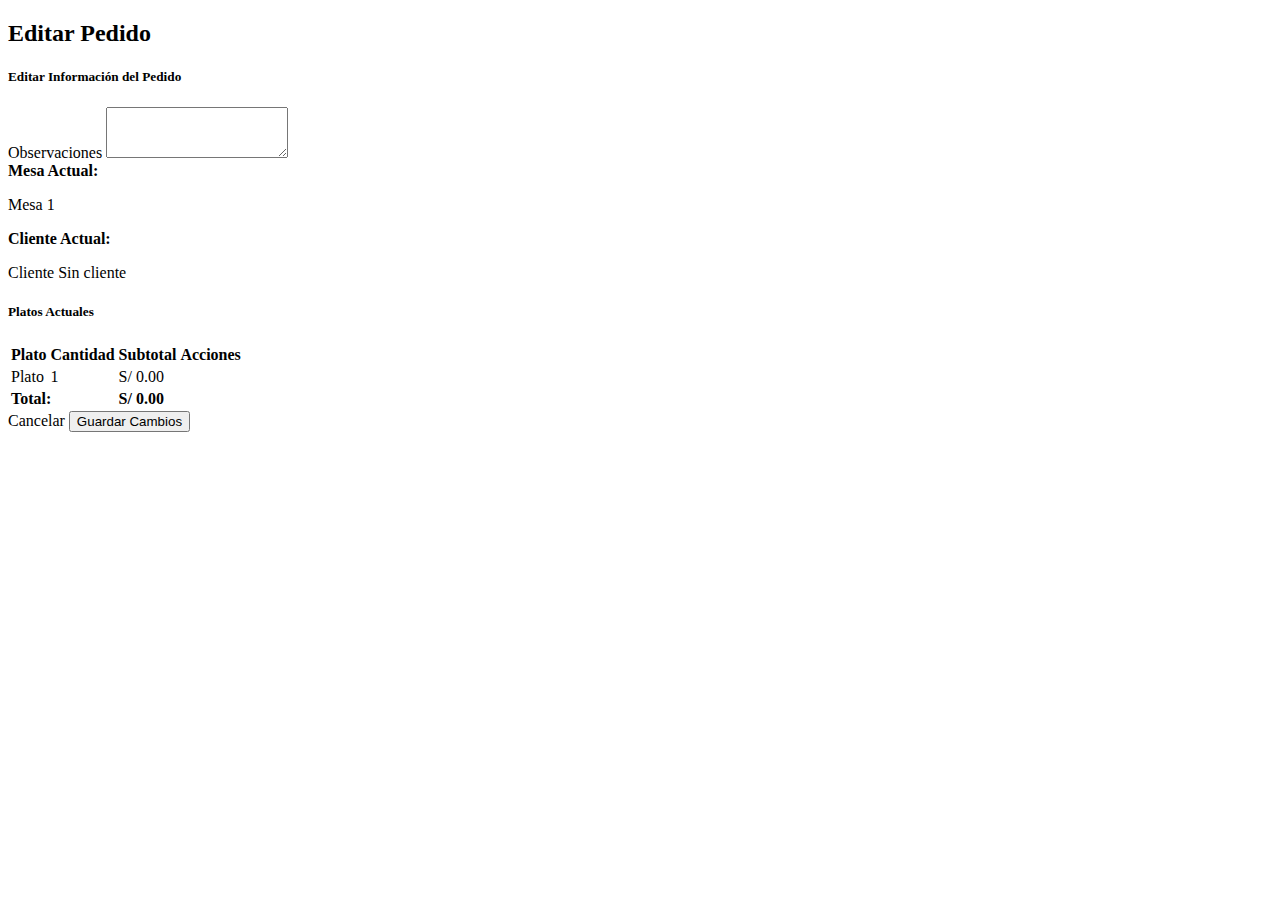
<file: src/main/resources/templates/pedidos/editar.html>
<!DOCTYPE html>
<html xmlns:th="http://www.thymeleaf.org"
      xmlns:layout="http://www.ultraq.net.nz/thymeleaf/layout"
      layout:decorate="~{layout/base}">
<head>
    <title th:text="${titulo}">Editar Pedido</title>
</head>
<body>
<div layout:fragment="content">
    <div class="row mb-4">
        <div class="col-12">
            <h2>
                <i class="bi bi-pencil-square"></i>
                <span th:text="${titulo}">Editar Pedido</span>
            </h2>
        </div>
    </div>

    <div class="card">
        <div class="card-header bg-warning">
            <h5 class="mb-0">
                <i class="bi bi-info-circle"></i> Editar Información del Pedido
            </h5>
        </div>
        <div class="card-body">
            <form th:action="@{/pedidos/{id}/actualizar(id=${pedido.idPedido})}"
                  th:object="${pedidoDTO}" method="post">

                <!-- Observaciones -->
                <div class="mb-3">
                    <label for="observaciones" class="form-label">
                        <i class="bi bi-chat-left-text"></i> Observaciones
                    </label>
                    <textarea class="form-control" th:field="*{observaciones}"
                              id="observaciones" rows="3"></textarea>
                </div>

                <!-- Información de solo lectura -->
                <div class="row mb-3">
                    <div class="col-md-6">
                        <label class="form-label"><strong>Mesa Actual:</strong></label>
                        <p class="form-control-plaintext">
                            Mesa <span th:text="${pedido.mesa.numero}">1</span>
                        </p>
                    </div>
                    <div class="col-md-6">
                        <label class="form-label"><strong>Cliente Actual:</strong></label>
                        <p class="form-control-plaintext">
                                <span th:if="${pedido.cliente != null}"
                                      th:text="${pedido.cliente.nombreCompleto}">
                                    Cliente
                                </span>
                            <span th:unless="${pedido.cliente != null}" class="text-muted">
                                    Sin cliente
                                </span>
                        </p>
                    </div>
                </div>

                <!-- Detalles actuales -->
                <div class="mb-3">
                    <h5 class="border-bottom pb-2">
                        <i class="bi bi-cart"></i> Platos Actuales
                    </h5>
                    <div class="table-responsive">
                        <table class="table table-sm table-striped">
                            <thead>
                            <tr>
                                <th>Plato</th>
                                <th>Cantidad</th>
                                <th>Subtotal</th>
                                <th>Acciones</th>
                            </tr>
                            </thead>
                            <tbody>
                            <tr th:each="detalle : ${pedido.detalles}">
                                <td th:text="${detalle.plato.nombre}">Plato</td>
                                <td th:text="${detalle.cantidad}">1</td>
                                <td th:text="'S/ ' + ${#numbers.formatDecimal(detalle.subtotal, 1, 2)}">
                                    S/ 0.00
                                </td>
                                <td>
                                    <a th:href="@{/pedidos/{id}/eliminar-detalle/{idDetalle}(id=${pedido.idPedido}, idDetalle=${detalle.idDetallePedido})}"
                                       class="btn btn-danger btn-sm"
                                       onclick="return confirm('¿Eliminar este plato?');">
                                        <i class="bi bi-trash"></i>
                                    </a>
                                </td>
                            </tr>
                            </tbody>
                            <tfoot>
                            <tr>
                                <td colspan="2" class="text-end"><strong>Total:</strong></td>
                                <td colspan="2">
                                    <strong th:text="'S/ ' + ${#numbers.formatDecimal(pedido.total, 1, 2)}">
                                        S/ 0.00
                                    </strong>
                                </td>
                            </tr>
                            </tfoot>
                        </table>
                    </div>
                </div>

                <!-- Botones -->
                <div class="d-grid gap-2 d-md-flex justify-content-md-end">
                    <a th:href="@{/pedidos/{id}(id=${pedido.idPedido})}" class="btn btn-secondary">
                        <i class="bi bi-x-circle"></i> Cancelar
                    </a>
                    <button type="submit" class="btn btn-primary">
                        <i class="bi bi-save"></i> Guardar Cambios
                    </button>
                </div>
            </form>
        </div>
    </div>
</div>
</body>
</html>
</file>
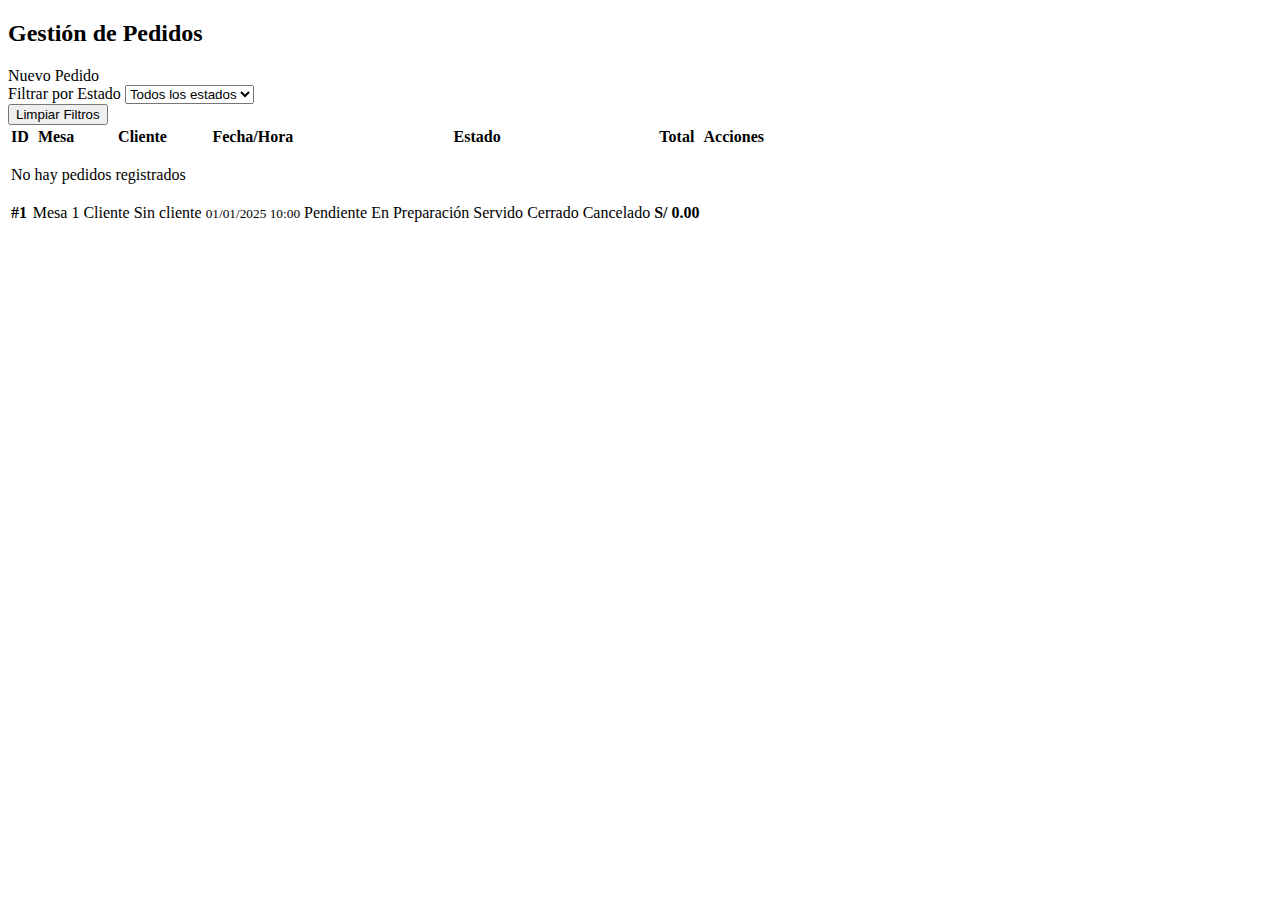
<file: src/main/resources/templates/pedidos/lista.html>
<!DOCTYPE html>
<html xmlns:th="http://www.thymeleaf.org"
      xmlns:sec="http://www.thymeleaf.org/extras/spring-security"
      xmlns:layout="http://www.ultraq.net.nz/thymeleaf/layout"
      layout:decorate="~{layout/base}">
<head>
    <title th:text="${titulo}">Lista de Pedidos</title>
</head>
<body>
<div layout:fragment="content">
    <div class="row mb-4">
        <div class="col-md-6">
            <h2>
                <i class="bi bi-receipt-cutoff"></i>
                <span th:text="${titulo}">Gestión de Pedidos</span>
            </h2>
        </div>
        <div class="col-md-6 text-end">
            <a th:href="@{/pedidos/nuevo}" class="btn btn-primary"
               sec:authorize="hasAnyRole('MOZO', 'ADMIN')">
                <i class="bi bi-plus-circle"></i> Nuevo Pedido
            </a>
        </div>
    </div>

    <!-- Filtros -->
    <div class="card mb-4">
        <div class="card-body">
            <form th:action="@{/pedidos}" method="get" class="row g-3">
                <div class="col-md-4">
                    <label for="estado" class="form-label">Filtrar por Estado</label>
                    <select class="form-select" id="estado" name="estado" onchange="this.form.submit()">
                        <option value="">Todos los estados</option>
                        <option th:each="e : ${estados}"
                                th:value="${e}"
                                th:text="${e.displayName}"
                                th:selected="${estadoFiltro != null && estadoFiltro == e.name()}">
                        </option>
                    </select>
                </div>
                <div class="col-md-8 d-flex align-items-end">
                    <button type="button" class="btn btn-secondary"
                            onclick="window.location.href='/pedidos'">
                        <i class="bi bi-x-circle"></i> Limpiar Filtros
                    </button>
                </div>
            </form>
        </div>
    </div>

    <!-- Tabla de Pedidos -->
    <div class="card">
        <div class="card-body">
            <div class="table-responsive">
                <table class="table table-hover table-striped">
                    <thead class="table-dark">
                    <tr>
                        <th>ID</th>
                        <th>Mesa</th>
                        <th>Cliente</th>
                        <th>Fecha/Hora</th>
                        <th>Estado</th>
                        <th>Total</th>
                        <th>Acciones</th>
                    </tr>
                    </thead>
                    <tbody>
                    <tr th:if="${pedidos.isEmpty()}">
                        <td colspan="7" class="text-center text-muted py-4">
                            <i class="bi bi-inbox" style="font-size: 3rem;"></i>
                            <p class="mt-2 mb-0">No hay pedidos registrados</p>
                        </td>
                    </tr>
                    <tr th:each="pedido : ${pedidos}">
                        <td>
                            <strong th:text="'#' + ${pedido.idPedido}">#1</strong>
                        </td>
                        <td>
                            <i class="bi bi-table"></i>
                            Mesa <span th:text="${pedido.mesa.numero}">1</span>
                        </td>
                        <td>
                                    <span th:if="${pedido.cliente != null}"
                                          th:text="${pedido.cliente.nombreCompleto}">
                                        Cliente
                                    </span>
                            <span th:unless="${pedido.cliente != null}" class="text-muted">
                                        Sin cliente
                                    </span>
                        </td>
                        <td>
                            <small th:text="${#temporals.format(pedido.fechaHora, 'dd/MM/yyyy HH:mm')}">
                                01/01/2025 10:00
                            </small>
                        </td>
                        <td>
                            <span th:if="${pedido.estado.name() == 'PENDIENTE'}" class="badge bg-warning text-dark">Pendiente</span>
                            <span th:if="${pedido.estado.name() == 'EN_PREPARACION'}" class="badge bg-info">En Preparación</span>
                            <span th:if="${pedido.estado.name() == 'SERVIDO'}" class="badge bg-success">Servido</span>
                            <span th:if="${pedido.estado.name() == 'CERRADO'}" class="badge bg-secondary">Cerrado</span>
                            <span th:if="${pedido.estado.name() == 'CANCELADO'}" class="badge bg-danger">Cancelado</span>
                        </td>
                        <td>
                            <strong th:text="'S/ ' + ${#numbers.formatDecimal(pedido.total, 1, 2)}">
                                S/ 0.00
                            </strong>
                        </td>
                        <td th:if="${pedido.estado.name() != 'CERRADO'}">
                    </tr>
                    </tbody>
                </table>
            </div>
        </div>
    </div>
</div>
</body>
</html>
</file>
